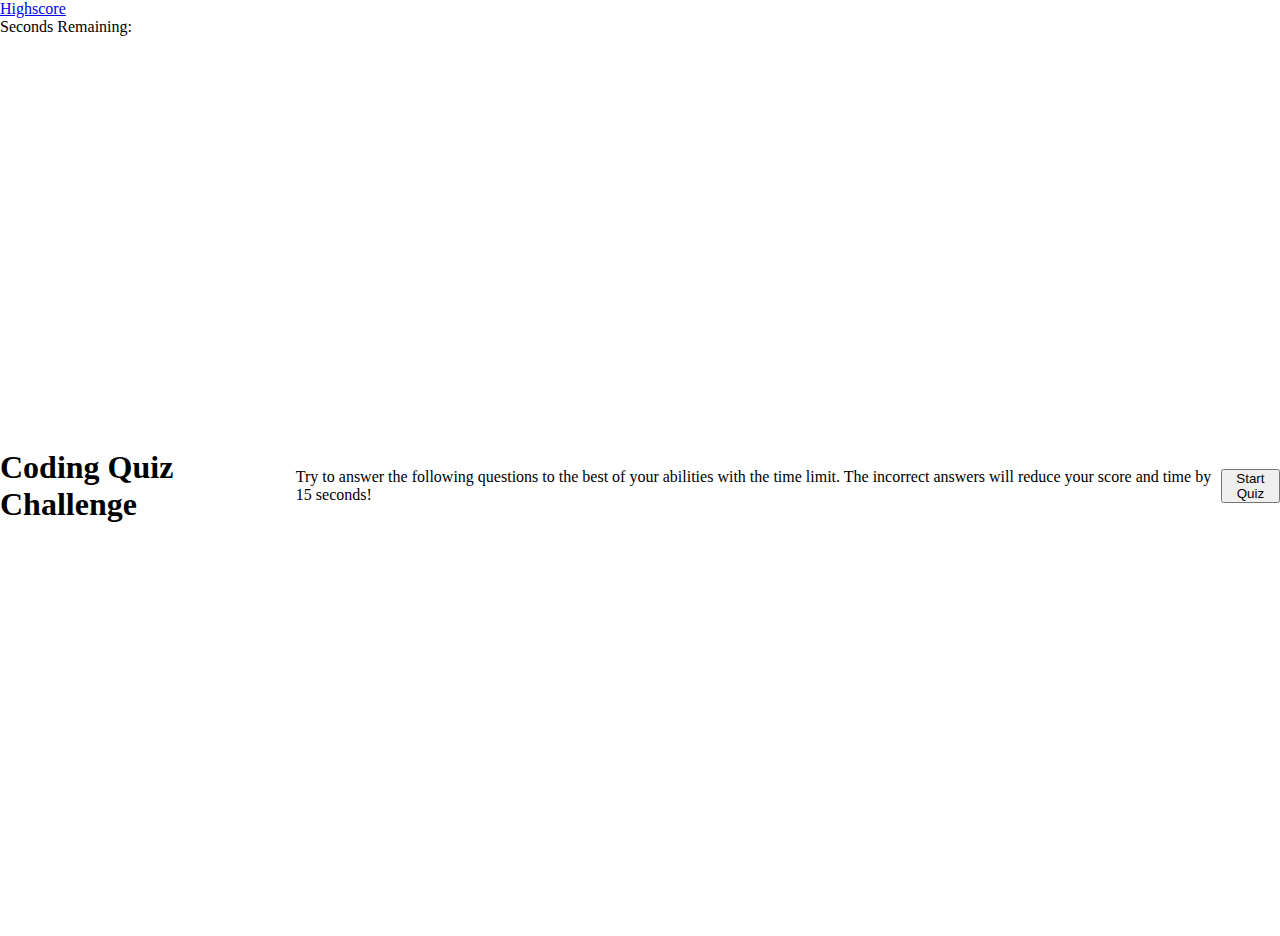
<file: index.html>
<!DOCTYPE html>
<html lang="en">
<head>
    <meta charset="UTF-8">
    <meta http-equiv="X-UA-Compatible" content="IE=edge">
    <meta name="viewport" content="width=device-width, initial-scale=1.0">
    <link rel="stylesheet" href="assets/css/style.css">
    <title>Code Quiz</title>
</head>
<body>
    <nav id="nav-bar">
        <ul>
            <a href="highscores.html">Highscore</a>
            <li id="time">Seconds Remaining:</li>
        </ul>
    </nav>
    <main>
        <section id="start-screen">
            <h1>Coding Quiz Challenge</h1>
            <p>Try to answer the following questions to the best of your abilities with the time limit. The incorrect answers will reduce your score and time by 15 seconds!</p>
            <button id="start-btn">Start Quiz</button>
        </section>
        <section id="quiz-screen" class="hidden">
            <div class="questions">
                 <!-- Instead of long html, i can javascript the questions with only 1 <h2> -->
                <h2 id="question-title"></h2>
                <div id="question-choice"></div>
            </div>
        </section>
        <section id="end-screen" class="hidden">
            <h2>End</h2>
            <button id="submit-btn">Return</button>
        </section>
    </main> 
    <script src="assets/js/questions.js"></script>
    <script src="assets/js/script.js"></script>
    
</body>
</html>
</file>
<file: assets/css/style.css>
*, html {
    margin: 0;
    padding: 0px;
    box-sizing: border-box;
}

section {
    height: 100vh;
    width: 100vw;
    display: flex;
    align-items: center;
    justify-content: center;
}

.hidden {
    display: none;
}

.quizzy {
    padding: 10px;
    margin: 10px;
}
</file>
